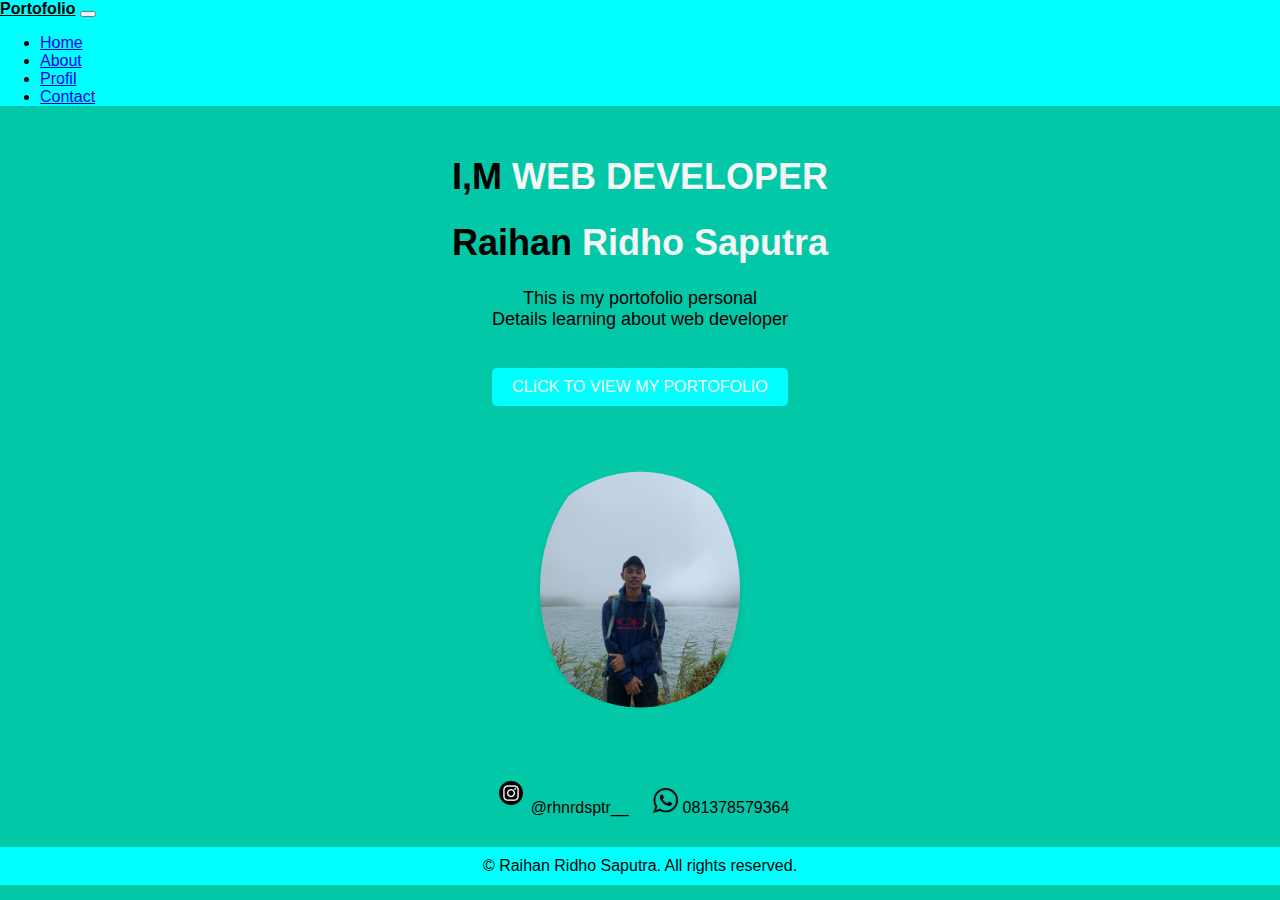
<file: index.html>
<!DOCTYPE html>
<html lang="en">
    <head>
        <link href="https://cdn.jsdelivr.net/npm/bootstrap@5.0.2/dist/css/bootstrap.min.css" rel="stylesheet" integrity="sha384-EVSTQN3/azprG1Anm3QDgpJLIm9Nao0Yz1ztcQTwFspd3yD65VohhpuuCOmLASjC" crossorigin="anonymous">
        <link rel="stylesheet" href="index.css">
        <script src="https://cdn.jsdelivr.net/npm/bootstrap@5.0.2/dist/js/bootstrap.bundle.min.js" integrity="sha384-MrcW6ZMFYlzcLA8Nl+NtUVF0sA7MsXsP1UyJoMp4YLEuNSfAP+JcXn/tWtIaxVXM" crossorigin="anonymous"></script>
        <meta charset="UTF-8">
        <meta name="viewport" content="width=device-width, initial-scale=1.0">
        <title> Portofolio | Raihan Ridho Saputra</title>
    </head>
<body>
    <div class="header">
        <div class="container">
            <nav class="navbar navbar-expand-lg navbar-light">
                <div class="container-fluid">
                  <a class="navbar-brand" href="#">Portofolio</a>
                  <button class="navbar-toggler" type="button" data-bs-toggle="collapse" data-bs-target="#navbarTogglerDemo02" aria-controls="navbarTogglerDemo02" aria-expanded="false" aria-label="Toggle navigation">
                    <span class="navbar-toggler-icon"></span>
                  </button>
                  <div class="collapse navbar-collapse" id="navbarTogglerDemo02">
                    <ul class="navbar-nav ms-auto mb-2 mb-lg-0">
                      <li class="nav-item">
                        <a class="nav-link active" aria-current="page" href="index.html">Home</a>
                      </li>
                      <li class="nav-item">
                        <a class="nav-link" href="about.html">About</a>
                      </li>
                      <li class="nav-item">
                        <a class="nav-link" href="profil.html">Profil</a>
                      </li>
                      <li class="nav-item">
                        <a class="nav-link" href="contact.html">Contact</a>
                      </li>
                      
                    </ul>
                  </div>
                </div>
              </nav>
        </div>
    </div>
        <div class="detel">
            <h1>I,M <span> WEB DEVELOPER</span></h1>
          <h1>Raihan<span> Ridho Saputra</span></h1>
          <p>This is my portofolio personal
             <br> Details learning about web developer
          </p>
        <a href="Portofolio Minggu Ke 2/portofolio.html"> CLICK TO VIEW MY PORTOFOLIO </a>
       </div>
        <div class="images">
        <img src="Foto.jpg" class="Raihan" height="400">
       </div>
    <div class="contact-icons">
        <a href="https://www.instagram.com/rhnrdsptr__" target="_blank">
            <img src="ig.webp" alt="Instagram" height="40">@rhnrdsptr__
        </a>
        <a href="https://wa.me/6281378579364?text%20" target="_blank"] >
            <img src="wa.png" height="25" > 081378579364
        </a>
    </div>
    <div class="footer">
      <a>© Raihan Ridho Saputra. All rights reserved.</a>
  </div>
        
</body>
</html>
</file>
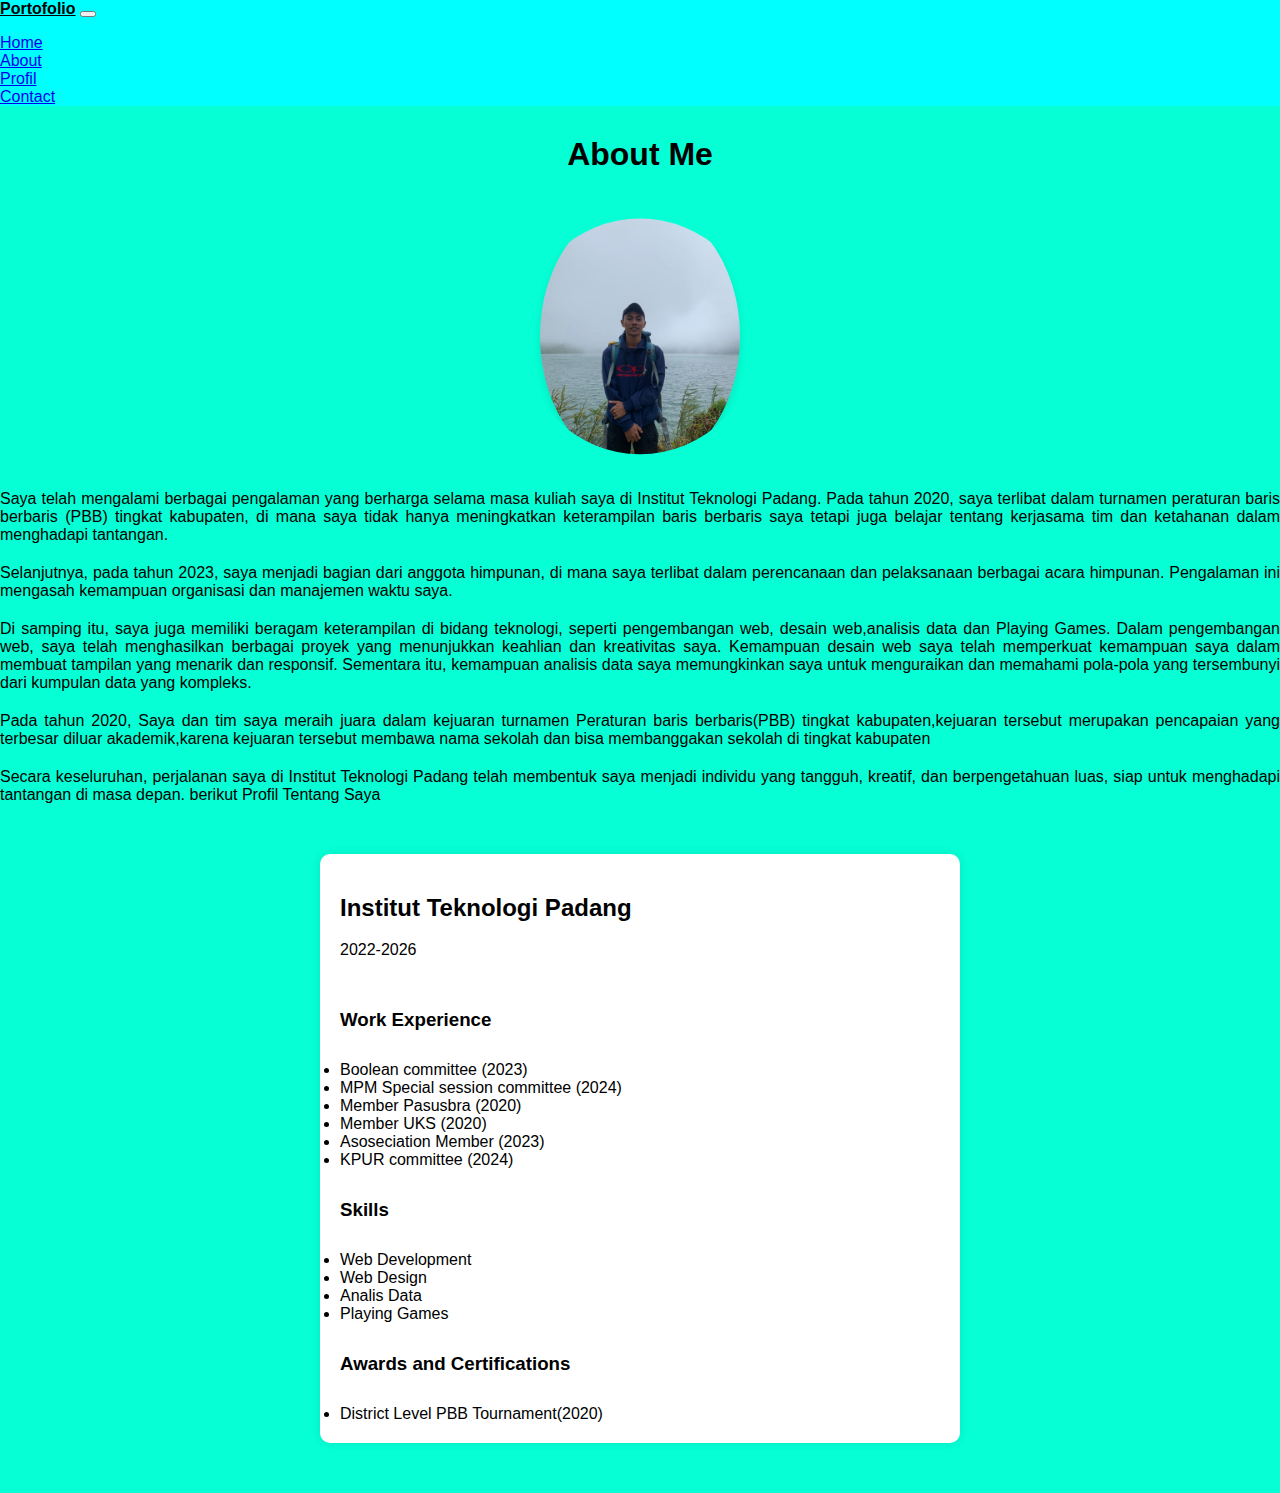
<file: about.html>
<!DOCTYPE html>
<html lang="en">
<head>
    <link href="https://cdn.jsdelivr.net/npm/bootstrap@5.0.2/dist/css/bootstrap.min.css" rel="stylesheet" integrity="sha384-EVSTQN3/azprG1Anm3QDgpJLIm9Nao0Yz1ztcQTwFspd3yD65VohhpuuCOmLASjC" crossorigin="anonymous">
    <link rel="stylesheet" href="about.css">
    <script src="https://cdn.jsdelivr.net/npm/bootstrap@5.0.2/dist/js/bootstrap.bundle.min.js" integrity="sha384-MrcW6ZMFYlzcLA8Nl+NtUVF0sA7MsXsP1UyJoMp4YLEuNSfAP+JcXn/tWtIaxVXM" crossorigin="anonymous"></script>
    <meta charset="UTF-8">
    <meta name="viewport" content="width=device-width, initial-scale=1.0">
    <title>Portofolio | About me</title>
</head>
<body>
  <div class="header">
    <div class="container">
        <nav class="navbar navbar-expand-lg navbar-light">
            <div class="container-fluid">
              <a class="navbar-brand" href="#">Portofolio</a>
              <button class="navbar-toggler" type="button" data-bs-toggle="collapse" data-bs-target="#navbarTogglerDemo02" aria-controls="navbarTogglerDemo02" aria-expanded="false" aria-label="Toggle navigation">
                <span class="navbar-toggler-icon"></span>
              </button>
              <div class="collapse navbar-collapse" id="navbarTogglerDemo02">
                <ul class="navbar-nav ms-auto mb-2 mb-lg-0">
                  <li class="nav-item">
                    <a class="nav-link active" aria-current="page" href="index.html">Home</a>
                  </li>
                  <li class="nav-item">
                    <a class="nav-link" href="about.html">About</a>
                  </li>
                  <li class="nav-item">
                    <a class="nav-link" href="profil.html">Profil</a>
                  </li>
                  <li class="nav-item">
                    <a class="nav-link" href="contact.html">Contact</a>
                  </li>
                  
                </ul>
              </div>
            </div>
          </nav>
    </div>
</div>
        <h1>  About Me</h1>
        <img src="Foto.jpg" alt="">
            <p>Saya telah mengalami berbagai pengalaman yang berharga selama masa kuliah saya di Institut Teknologi Padang. Pada tahun 2020, saya terlibat dalam turnamen peraturan baris berbaris (PBB) tingkat kabupaten, di mana saya tidak hanya meningkatkan keterampilan baris berbaris saya tetapi juga belajar tentang kerjasama tim dan ketahanan dalam menghadapi tantangan.</p>
            <p>Selanjutnya, pada tahun 2023, saya menjadi bagian dari anggota himpunan, di mana saya terlibat dalam perencanaan dan pelaksanaan berbagai acara himpunan. Pengalaman ini mengasah kemampuan organisasi dan manajemen waktu saya.</p>
            <p>Di samping itu, saya juga memiliki beragam keterampilan di bidang teknologi, seperti pengembangan web, desain web,analisis data dan Playing Games. Dalam pengembangan web, saya telah menghasilkan berbagai proyek yang menunjukkan keahlian dan kreativitas saya. Kemampuan desain web saya telah memperkuat kemampuan saya dalam membuat tampilan yang menarik dan responsif. Sementara itu, kemampuan analisis data saya memungkinkan saya untuk menguraikan dan memahami pola-pola yang tersembunyi dari kumpulan data yang kompleks.</p>
            <p>Pada tahun 2020, Saya dan tim saya meraih juara dalam kejuaran turnamen Peraturan baris berbaris(PBB) tingkat kabupaten,kejuaran tersebut merupakan pencapaian yang terbesar diluar akademik,karena kejuaran tersebut membawa nama sekolah dan bisa membanggakan sekolah di tingkat kabupaten</p>
            <p>Secara keseluruhan, perjalanan saya di Institut Teknologi Padang telah membentuk saya menjadi individu yang tangguh, kreatif, dan berpengetahuan luas, siap untuk menghadapi tantangan di masa depan. berikut Profil Tentang Saya</p>
                <div class="Profil">
                    <h2> Institut Teknologi Padang</h2>
                    <p>  2022-2026</p>
                    <div class="body">
                      <h3> Work Experience </h3>
                          <li> Boolean committee (2023)</li>
                          <li> MPM Special session committee (2024)</li>
                          <li> Member Pasusbra (2020)</li>
                          <li> Member UKS (2020)</li>
                          <li> Asoseciation Member (2023)</li>
                          <li> KPUR committee (2024)</li>
                      <h3> Skills </h3>
                          <li>Web Development</li>
                          <li>Web Design</li>
                          <li>Analis Data</li>
                          <li> Playing Games</li>
                      <h3> Awards and Certifications</h3>
                          <li> District Level PBB Tournament(2020)</li>
                  </div>
                </div>
                    
                
                    

</body>
</html>
</file>
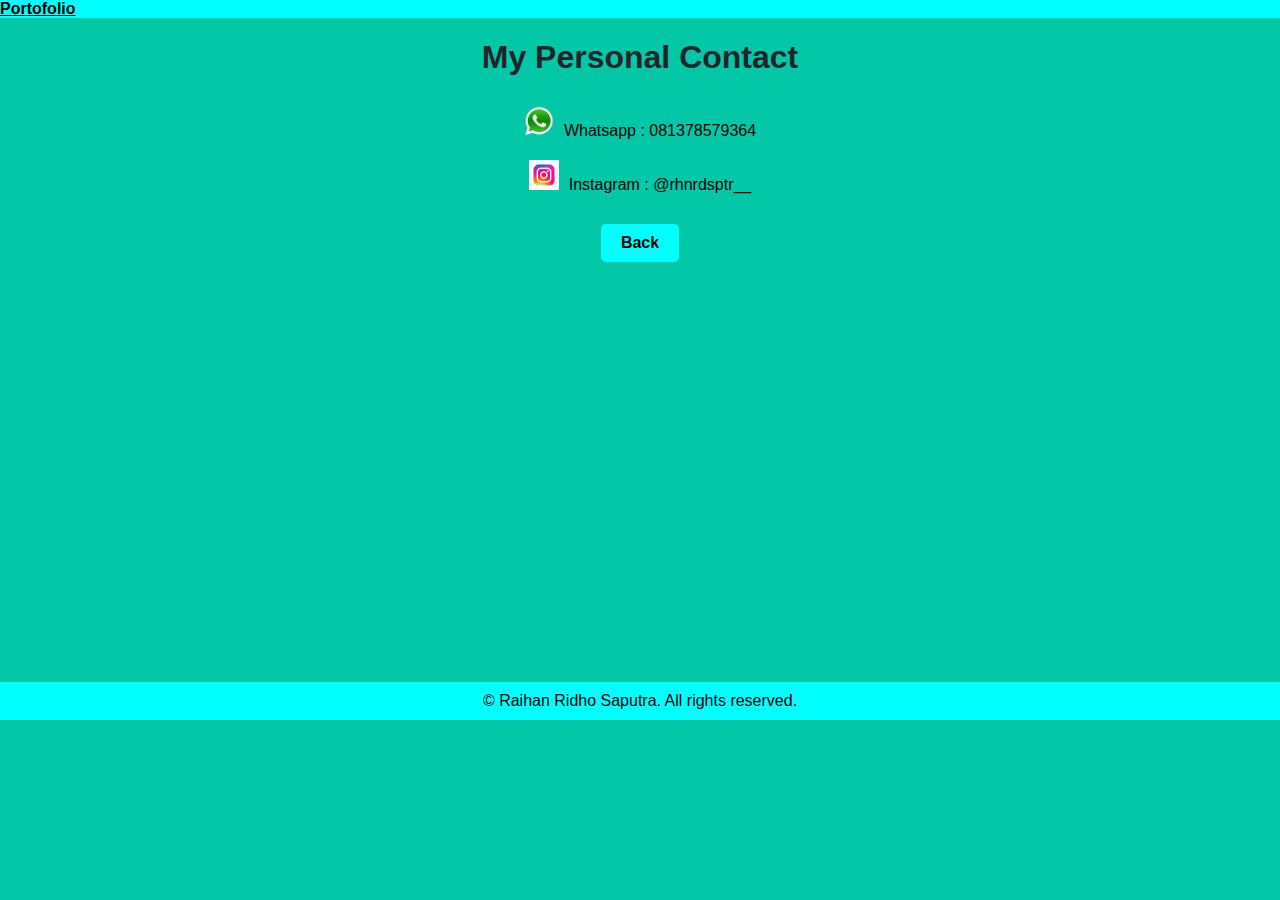
<file: Portofolio Minggu Ke 2/contact.html>
<!DOCTYPE html>
<html lang="en">
<head>
  <link href="https://cdn.jsdelivr.net/npm/bootstrap@5.0.2/dist/css/bootstrap.min.css" rel="stylesheet" integrity="sha384-EVSTQN3/azprG1Anm3QDgpJLIm9Nao0Yz1ztcQTwFspd3yD65VohhpuuCOmLASjC" crossorigin="anonymous">
    <link rel="stylesheet" href="contact.css">
    <script src="https://cdn.jsdelivr.net/npm/bootstrap@5.0.2/dist/js/bootstrap.bundle.min.js" integrity="sha384-MrcW6ZMFYlzcLA8Nl+NtUVF0sA7MsXsP1UyJoMp4YLEuNSfAP+JcXn/tWtIaxVXM" crossorigin="anonymous"></script>
    <meta charset="UTF-8">
    <meta name="viewport" content="width=device-width, initial-scale=1.0">
    <title> Portofolio | My Contact</title>
</head>
<body>
  <div class="Header">
    <div class="container">
      <nav class="navbar navbar-expand-lg navbar-light">
          <div class="container-fluid">
            <a class="navbar-brand" href="#">Portofolio</a>
            </div>
          </div>
        </nav>
      </div>
  </div>
    <div class="My Contact">
      <h1> My Personal Contact</h1>
      <p> <li><img src="wa.png" ><a href="https://wa.me/6281378579364?text%20">Whatsapp</a> : 081378579364</li></p>
      <p> <li><img src="ig.avif" ><a href=https://www.instagram.com/rhnrdsptr__>Instagram</a> : @rhnrdsptr__</li></p>
      <button class="back-button"><a href="./portofolio.html">Back</a></button>
    </div>
      <div class="footer">
        <a>© Raihan Ridho Saputra. All rights reserved.</a>
      </div>
</body>
</html>
</file>
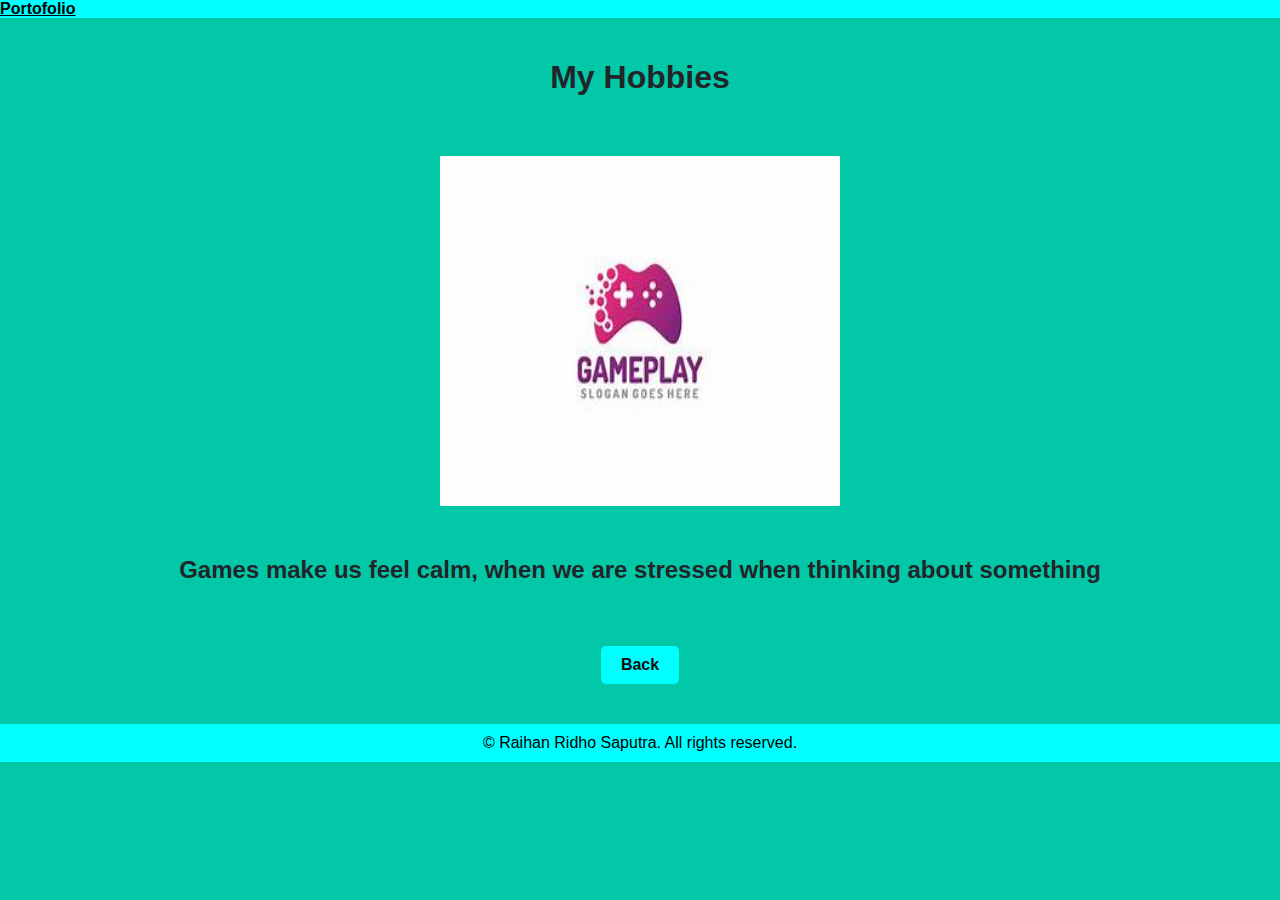
<file: Portofolio Minggu Ke 2/hobi.html>
<!DOCTYPE html>
  <html lang="en">
  <head>
    <link href="https://cdn.jsdelivr.net/npm/bootstrap@5.0.2/dist/css/bootstrap.min.css" rel="stylesheet" integrity="sha384-EVSTQN3/azprG1Anm3QDgpJLIm9Nao0Yz1ztcQTwFspd3yD65VohhpuuCOmLASjC" crossorigin="anonymous">
    <link rel="stylesheet" href="hobi.css">
    <script src="https://cdn.jsdelivr.net/npm/bootstrap@5.0.2/dist/js/bootstrap.bundle.min.js" integrity="sha384-MrcW6ZMFYlzcLA8Nl+NtUVF0sA7MsXsP1UyJoMp4YLEuNSfAP+JcXn/tWtIaxVXM" crossorigin="anonymous"></script>
    <meta charset="UTF-8">
    <meta name="viewport" content="width=device-width, initial-scale=1.0">
    <title> Portofolio | MY Hobbies</title>
</head>
  <body>
    <div class="Header">
      <div class="container">
        <nav class="navbar navbar-expand-lg navbar-light">
            <div class="container-fluid">
              <a class="navbar-brand" href="#">Portofolio</a>
              </div>
            </div>
          </nav>
    </div>
  </div>
    <div class="My Hobbies">
      <h1>My Hobbies</h1>
      <img src="Game.jpeg" alt="profile image of Gaming" >
      <h4>Games make us feel calm, when we are stressed when thinking about something</h4>
      <button class="back-button"><a href="./portofolio.html">Back</a></button>
    </div>
    <div class="footer">
        <a>© Raihan Ridho Saputra. All rights reserved.</a>
    </div>
  </body>
  </html>
</file>
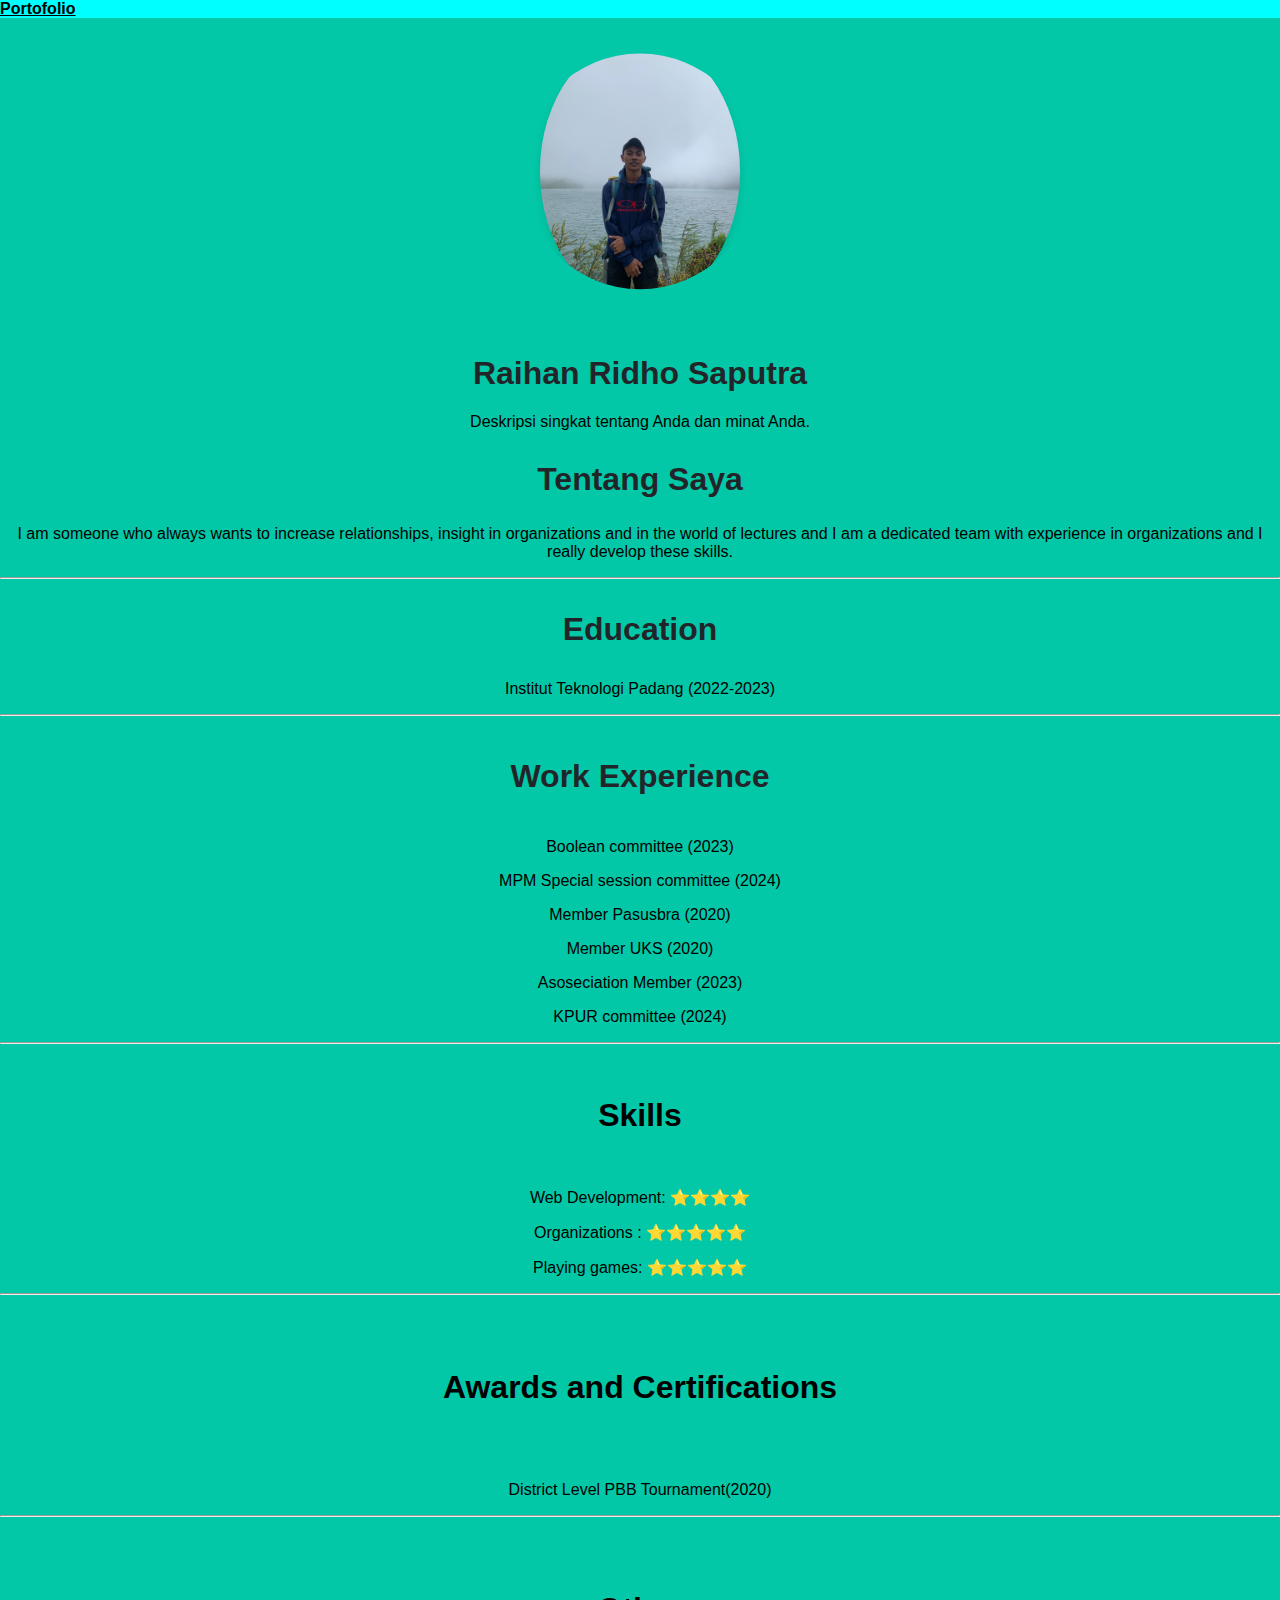
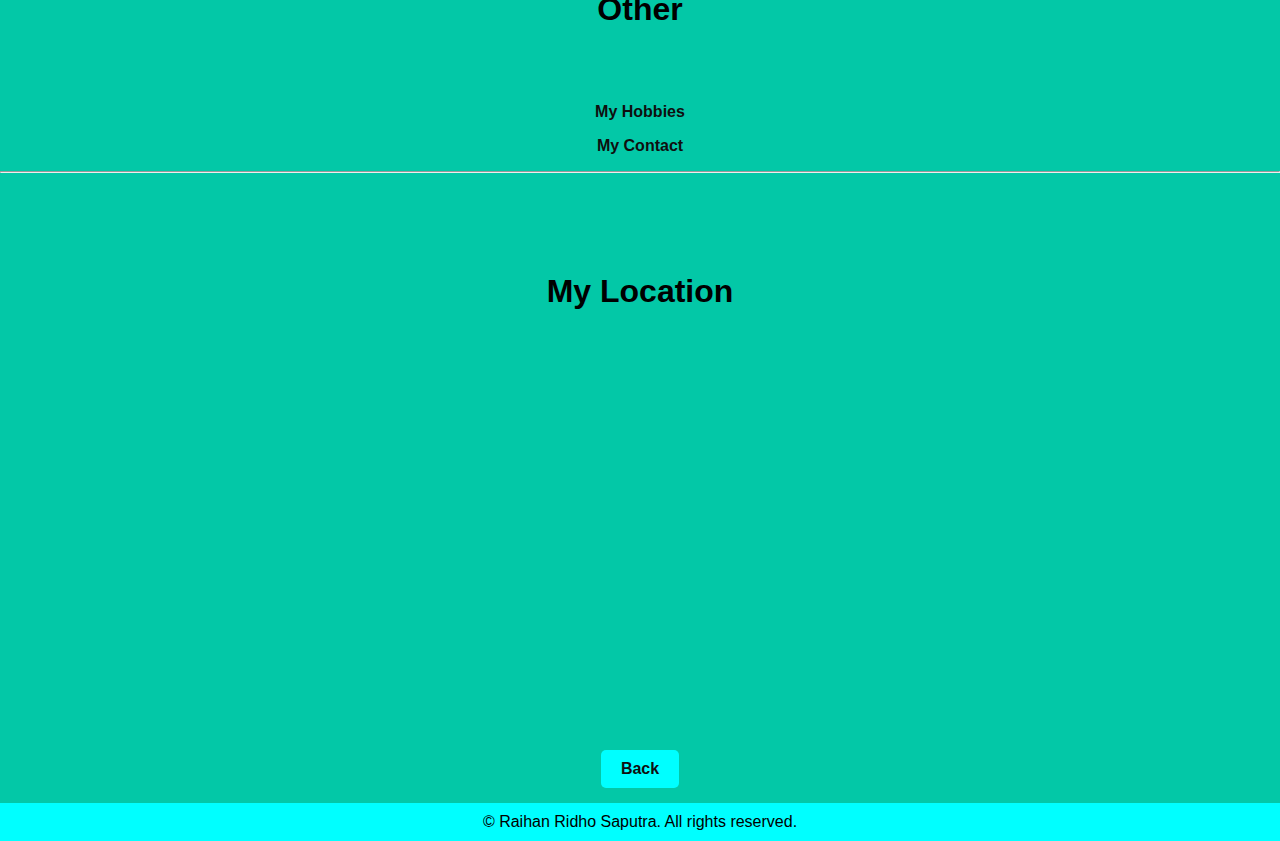
<file: Portofolio Minggu Ke 2/portofolio.html>
<!DOCTYPE html>
<html lang="en">
<head>
    <link href="https://cdn.jsdelivr.net/npm/bootstrap@5.0.2/dist/css/bootstrap.min.css" rel="stylesheet" integrity="sha384-EVSTQN3/azprG1Anm3QDgpJLIm9Nao0Yz1ztcQTwFspd3yD65VohhpuuCOmLASjC" crossorigin="anonymous">
    <link rel="stylesheet" href="portofolio.css">
    <script src="https://cdn.jsdelivr.net/npm/bootstrap@5.0.2/dist/js/bootstrap.bundle.min.js" integrity="sha384-MrcW6ZMFYlzcLA8Nl+NtUVF0sA7MsXsP1UyJoMp4YLEuNSfAP+JcXn/tWtIaxVXM" crossorigin="anonymous"></script>
    <meta charset="UTF-8">
    <meta name="viewport" content="width=device-width, initial-scale=1.0">
    <title> Portofolio | Raihan Ridho Saputra</title>
</head>
<body>
    <div class="Header">
        <div class="container">
            <nav class="navbar navbar-expand-lg navbar-light">
                <div class="container-fluid">
                  <a class="navbar-brand" href="#">Portofolio</a>
                  </div>
                </div>
              </nav>
        </div>
    </div>
    <div class="Profil">
        <img src="Foto.jpg" alt="Foto Profil">
        <h1> Raihan Ridho Saputra</h1>
        <p>Deskripsi singkat tentang Anda dan minat Anda. </p>
    </div>
    <div class="About">
        <h2>Tentang Saya</h2>
        <p> I am someone who always wants to increase relationships, insight in organizations and in the world of lectures and I am a dedicated team with experience in organizations and I really develop these skills. </p>
    </div>
    <hr>
    <div class="Education">
        <h3> Education </h3>
        <p> Institut Teknologi Padang (2022-2023)</p>
    </div>
    <hr />
    <div class="Work">
        <h4> Work Experience</h4>
        <p> <li> Boolean committee (2023)</li></p>
        <p> <li> MPM Special session committee (2024)</li></p>
        <p> <li> Member Pasusbra (2020)</li></p>
        <p> <li> Member UKS (2020)</li></p>
        <p> <li> Asoseciation Member (2023)</li></p>
        <p> <li> KPUR committee (2024)</li></p>

    </div>
    <hr />
    <div class="Skills">
        <h5> Skills</h5>
        <p> <li>Web Development: ⭐️⭐️⭐️⭐️</li> </p>
        <p> <li>Organizations : ⭐️⭐️⭐️⭐️⭐️</li> </p>
        <p> <li>Playing games: ⭐️⭐️⭐️⭐️⭐️</li></p>
    </div>
    <hr />
    <div class="Awards">
        <h6>Awards and Certifications</h6>
        <p><li> District Level PBB Tournament(2020)</li></p>
    </div>
    <hr />
    <div class="Other">
        <h6>Other</h6>
        <p><li><a href="hobi.html">My Hobbies</a></li></p>
        <p><li><a href="contact.html">My Contact </a></li></p>
    </div>
    <hr />
    <br>
    <div class="Mylocation">
        <h6> My Location </h6>
        <br>
        <iframe src="https://www.google.com/maps/embed?pb=!1m18!1m12!1m3!1d1413.021076061943!2d100.37162113851294!3d-0.8962229456353351!2m3!1f0!2f0!3f0!3m2!1i1024!2i768!4f13.1!3m3!1m2!1s0x2fd4b9eebbf4f9ab%3A0x2952f7d4614c75e9!2sburger.malaysia!5e0!3m2!1sid!2sid!4v1713346116414!5m2!1sid!2sid" width="600" height="450" style="border:0;" allowfullscreen="" loading="lazy" referrerpolicy="no-referrer-when-downgrade"></iframe>
    </div>
    <button class="back-button"><a href="../index.html">Back</a></button>
    <div class="footer">
        <a>© Raihan Ridho Saputra. All rights reserved.</a>
    </div>

</body> 
</html>
</file>
<file: index.css>
.header {
    background-color: aqua;
  }  
.navbar-brand {
    color: black !important;
    font-weight: bold !important;
  }
body {
    font-family: Arial, sans-serif;
    margin: 0;
    padding: 0;
    background-color: #03c8a7;
  }
.detel {
    text-align: center;
    margin-top: 50px;
}

.detel h1 {
    font-size: 36px;
    font-weight: bold;
}

.detel h1 span {
    color: whitesmoke;
}

.detel p {
    font-size: 18px;
    margin-top: 20px;
}

.detel a {
    display: inline-block;
    margin-top: 20px;
    padding: 10px 20px;
    background-color: aqua;
    color: #fff;
    text-decoration: none;
    border-radius: 5px;
}

.detel a:hover {
    background-color: lightblue;
}

.images {
    text-align: center;
    margin-top: 50px;
}

.images img {
    display: block;
    margin: 0 auto;
    border-radius: 50%;
    margin-top: 20px;
    box-shadow: 0 4px 8px rgba(0, 0, 0, 0.1);
    max-width: 200px; 
    height: auto; 
    clip-path: circle(50%); 
}

.contact-icons {
    text-align: center;
    margin-top: 50px;
}

.contact-icons a {
    margin: 10px;
    color: black;
    text-decoration: none;
}

.footer {
    text-align: center;
    padding: 10px;
    color: black;
    background-color: aqua;
    margin-top: 30px;
  }
</file>
<file: about.css>
.header {
    background-color: aqua;
  }  
.navbar-brand{
    color: black !important;
    font-weight: bold !important;
}
body {
    font-family: Arial, sans-serif;
    margin: 0;
    padding: 0;
    background-color: #06ffd5;
  }
h1 {
    text-align: center;
    margin-top: 30px;
    margin-bottom: 30px;
    font-weight: bold;
}
img {
    display: block;
    margin: 0 auto;
    border-radius: 50%;
    margin-top: 20px;
    box-shadow: 0 4px 8px rgba(0, 0, 0, 0.1);
    max-width: 200px; 
    height: auto; 
    clip-path: circle(50%); 
    margin-bottom: 20px;
}
p {
    text-align: justify;
    margin-bottom: 20px;
}
.Profil {
    max-width: 600px;
    margin: 50px auto;
    padding: 20px;
    background-color: #ffffff; 
    border-radius: 10px;
    box-shadow: 0 0 10px rgba(0, 0, 0, 0.1);
}
.Profil h2{
    font-weight: bold;
}
.body {
    margin-top: 50px;
}
.body h3{
    margin-top: 30px;
    font-weight: bold;
    margin-bottom: 30px;
}
ul {
    list-style-type: none;
    padding: 0;
}
</file>
<file: Portofolio Minggu Ke 2/contact.css>
.Header {
    background-color: aqua;
}
  
.navbar-brand {
    color: black !important;
    font-weight: bold !important;
}
body {
    font-family: Arial, sans-serif;
    margin: 0;
    padding: 0;
    background-color: #03c8a7;
  }

.My.Contact {
    text-align: center;
    margin-top: 20px;
}
.My.Contact h1{
    font-size: 2rem;
    font-weight: bold !important;
    color: #212529;
    margin-bottom: 30px;
}
.My.Contact p {
    margin-bottom: 20px;
}
  
.My.Contact li {
    list-style: none;
}
  
.My.Contact img {
    width: 30px;
    margin-right: 10px;
}
.My.Contact a {
    text-decoration: none;
    color: black;
}
  
.back-button {
    background-color: aqua;
    border: none;
    padding: 10px 20px;
    text-align: center;
    display: block;
    margin: 0 auto;
    font-size: 16px;
    cursor: pointer;
    border-radius: 5px;
    margin-bottom: 30px;
    margin-top: 30px;
}
.back-button a{
    text-decoration: none;
    color: #0f0f0f;
    font-weight: bold;
}
  
.back-button:hover {
    background-color: lightblue;
}
.footer {
    text-align: center;
    padding: 10px;
    color: black;
    background-color: aqua;
    margin-top: 420px;
}
</file>
<file: Portofolio Minggu Ke 2/hobi.css>
.Header {
    background-color: aqua;
  }  
.navbar-brand {
    color: black !important;
    font-weight: bold !important;
  }
body {
    font-family: Arial, sans-serif;
    margin: 0;
    padding: 0;
    background-color: #03c8a7;
  }
  
.My.Hobbies {
    text-align: center;
    margin-top: 20px;
    display: flex;
    flex-direction: column;
    align-items: center;
}
  
.My.Hobbies img {
    border: 100px;
    width: 400px;
    height: 350px;
    margin-bottom: 50px;
    margin-top: 30px;
}
.My.Hobbies h1{
    font-size: 2rem;
    font-weight: bold !important;
    color: #212529;
    margin-bottom: 30px;
}
.My.Hobbies h4 {
    margin-top: 0; 
    font-size: 1.5rem;
    color: #212529;
  }
  .My.Hobbies a{
    text-decoration: none;
    color: #0f0f0f;
    font-weight: bold;
  }
.back-button {
    background-color: aqua;
    border: none;
    color: black;
    padding: 10px 20px;
    text-align: center;
    text-decoration: none;
    display: block;
    margin: 0 auto;
    font-size: 16px;
    cursor: pointer;
    border-radius: 5px;
    margin-bottom: 30px;
    margin-top: 30px;
}
  
.back-button:hover {
    background-color: lightblue;
}
.footer {
    text-align: center;
    padding: 10px;
    color: black;
    background-color: aqua;
    margin-top: 10px;
}
</file>
<file: Portofolio Minggu Ke 2/portofolio.css>
.Header {
  background-color: aqua;
}

.navbar-brand {
  color: black !important;
  font-weight: bold !important;
}
body {
  font-family: Arial, sans-serif;
  margin: 0;
  padding: 0;
  background-color: #03c8a7;
}


.Profil {
  text-align: center;
  margin-top: 20px;
}

.Profil img {
  display: block;
  margin: 0 auto;
  border-radius: 50%;
  margin-top: 20px;
  box-shadow: 0 4px 8px rgba(0, 0, 0, 0.1);
  max-width: 200px; 
  height: auto; 
  clip-path: circle(50%); 
}

.Profil h1 {
  margin-top: 50px;
  font-size: 2rem;
  font-weight: bold !important;
  color: #212529;
}

.Profil p {
  color: black;
}


.About {
  margin-top: 30px;
  text-align: center;
}

.About h2 {
  font-size: 2rem;
  font-weight: bold !important;
  color: #212529;
}


.Education {
  margin-top: 30px;
  text-align: center;
}

.Education h3 {
  font-size: 2rem;
  font-weight: bold !important;
  color: #212529;
}


.Work {
  margin-top: 30px;
  text-align: center;
}

.Work h4 {
  font-size: 2rem;
  font-weight: bold !important;
  color: #212529;
}


.Skills {
  margin-top: 30px;
  text-align: center;
}

.Skills h5 {
  font-size: 2rem;
  font-weight: bold !important;
}


.Awards {
  margin-top: 30px;
  text-align: center;
}

.Awards h6 {
  font-size: 2rem;
  font-weight: bold !important;
}


.Other {
  margin-top: 30px;
  text-align: center;
}

.Other h6 {
  font-size: 2rem;
  font-weight: bold !important;
}

.Other a{
    text-decoration: none;
    color: #0f0f0f;
    font-weight: bold;
}
.Mylocation {
  margin-top: 30px;
  text-align: center;
  font-size: 2rem;
  font-weight: bold !important;
}

.Mylocation iframe {
  border: none;
  width: 100%;
  height: 300px;
  margin-bottom: 20px;
}
.Mylocation h6{
  font-size: 2rem;
  font-weight: bold !important;
}
.back-button {
  background-color: aqua;
  border: none;
  padding: 10px 20px;
  text-align: center;;
  display: block; 
  margin: 0 auto;
  font-size: 16px;
  cursor: pointer;
  border-radius: 5px;
  margin-bottom: 15px;
  
}

.back-button a{
  text-decoration: none;
  color: #0f0f0f;
  font-weight: bold;
}

.back-button:hover {
  background-color: lightblue;
}

.footer {
  text-align: center;
  padding: 10px;
  color: black;
  background-color: aqua;
}
</file>
